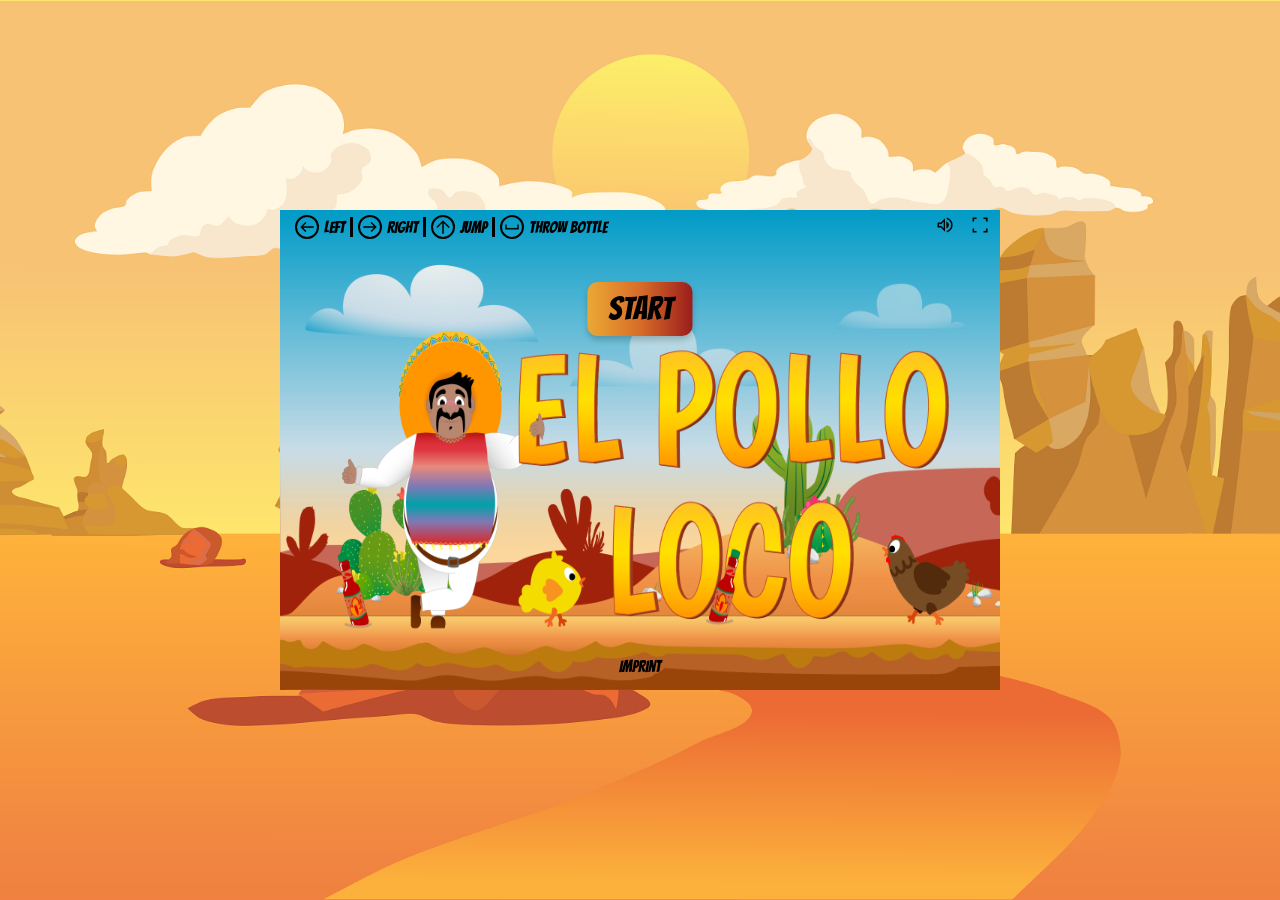
<file: src/index.html>
<!DOCTYPE html>
<html lang="en" translate="no">
<head>
    <meta name="viewport" content="width=device-width, initial-scale=1.0" charset="UTF-8">
    <meta name="robots" content="noindex, nofollow">
    <link rel="icon" type="image/png" href="assets/img/2_intro_outro_screens/1_start/1.png">
    <link rel="stylesheet" href="css/style.css">
    <title>El Pollo Loco</title>
    <script src="js/models/configs/world-config.class.js"></script>
    <script src="js/models/managers/interval-manager.class.js"></script>
    <script src="js/models/managers/audio-manager.class.js"></script>
    <script src="js/models/managers/state-manager.class.js"></script>
    <script src="js/models/managers/state-manager-ui.class.js"></script>
    <script src="js/models/managers/collision-manager.class.js"></script>
    <script src="js/models/utils/dom-utils.class.js"></script>
    <script src="js/models/utils/image-utils.class.js"></script>
    <script src="js/models/utils/map-utils.class.js"></script>
    <script src="js/models/utils/initialization-utils.class.js"></script>
    <script src="js/models/core/drawable-object.class.js"></script>
    <script src="js/models/core/movable-object.class.js"></script>
    <script src="js/models/core/throwable-object.class.js"></script>
    <script src="js/models/characters/character.class.js"></script>
    <script src="js/models/characters/enemy.class.js"></script>
    <script src="js/models/characters/chicken-regular.class.js"></script>
    <script src="js/models/characters/chick.class.js"></script>
    <script src="js/models/characters/chicken.class.js"></script>
    <script src="js/models/characters/chicken-big.class.js"></script>
    <script src="js/models/statusBars/status-bar.class.js"></script>
    <script src="js/models/statusBars/status-bar-health.class.js"></script>
    <script src="js/models/statusBars/status-bar-bottle.class.js"></script>
    <script src="js/models/statusBars/status-bar-coin.class.js"></script>
    <script src="js/models/statusBars/status-bar-chicken-big.class.js"></script>
    <script src="js/models/gameObjects/throwable-bottle.class.js"></script>
    <script src="js/models/gameObjects/bottle.class.js"></script>
    <script src="js/models/gameObjects/coin.class.js"></script>
    <script src="js/models/gameObjects/cloud.class.js"></script>
    <script src="js/models/gameObjects/cloud1.class.js"></script>
    <script src="js/models/gameObjects/cloud2.class.js"></script>
    <script src="js/models/gameObjects/background.class.js"></script>
    <script src="js/models/managers/keyboard-input-manager.class.js"></script>
    <script src="js/models/utils/object-utils-creation.class.js"></script>
    <script src="js/models/core/world.class.js"></script>
    <script src="js/main.js"></script>
</head>
<body onload="Main.init()">
    <div id="game-container">
        <div class="controls-container">
            <div class="section">
                <img src="assets/img/9_ui/left.png" class="left controls-img" alt="">
                <div class="controls-text">LEFT</div>
                <div class="divider"></div>
            </div>

            <div class="section">
                <img src="assets/img/9_ui/right.png" alt="" class="controls-img">
                <div class="controls-text">RIGHT</div>
                <div class="divider"></div>
            </div>

            <div class="section">
                <img src="assets/img/9_ui/up.png" alt="" class="controls-img">
                <div class="controls-text">JUMP</div>
                <div class="divider"></div>
            </div>

            <div class="section">
                <img src="assets/img/9_ui/space-bar.png" alt="" class="space-bar controls-img">
                <img src="assets/img/9_ui/bottle.png" alt="" class="bottle controls-img">
                <div class="controls-text">THROW BOTTLE</div>
            </div>
        </div>

        <div class="btn-container">
            <div id="btn-sound" title="Sounds">
                <img class="settings" src="assets/img/9_ui/sound-on.png" alt="">
            </div>

            <div onclick="Main.toggleFullscreen()" id="btn-fullscreen">
                <img class="settings" src="assets/img/9_ui/fullscreen-off.png" alt="">
            </div>
        </div>

        <div id="start-screen-container">
            <img id="start-screen" src="assets/img/2_intro_outro_screens/1_start/1.png" alt="">
            <div onclick="Main.startGame()" id="btn-start">
                <div class="btn btn-rect">START</div>
            </div>
            <button id="imprint-btn" onclick="Main.showPopup()" class="imprint-btn">Imprint</button>

            <div id="popup" class="popup d-none">
                <div class="popup-content">
                    <div id="imprint-container">
                        <div class="headline-container">
                            <h1>Imprint</h1>
                            <img class="close-btn" onclick="Main.closePopup()" src="assets/img/9_ui/close.png" alt="">
                        </div>

                        <h2>Information pursuant to § 5 TMG</h2>
                        <p id="address">
                        </p>

                        <h2>Contact</h2>
                        <p id="email">
                        </p>
                        <p>
                            Source: <a href="https://www.e-recht24.de" target="_blank">e-recht24.de</a>
                        </p>
                    </div>
                </div>
            </div>
        </div>

        <canvas id="canvas" class="d-none" width="720" height="480"></canvas>

        <div id="end-screen-container" class="d-none">
            <img id="win-screen" class="" src="assets/img/2_intro_outro_screens/2_win/4.png" alt="">
            <img id="lose-screen" class="" src="assets/img/2_intro_outro_screens/3_game_over/4.png" alt="">
            <div class="btn-container-end-screen">
                <div onclick="world.goToMenu()" id="btn-menu" class="btn btn-rect">
                    <div>MENU</div>
                </div>
                <div onclick="Main.startGame()" id="btn-restart" class="btn btn-rect">
                    <div>RESTART</div>
                </div>
            </div>
        </div>

        <div id="btn-mobile-left" class="btn btn-round btn-mobile">
            <img src="assets/img/9_ui/left.png" alt="">
        </div>

        <div id="btn-mobile-right" class="btn btn-round btn-mobile">
            <img src="assets/img/9_ui/right.png" alt="">
        </div>

        <div id="btn-mobile-up" class="btn btn-round btn-mobile">
            <img src="assets/img/9_ui/up.png" alt="">
        </div>

        <div id="btn-mobile-throw" class="btn btn-round btn-mobile">
            <img src="assets/img/9_ui/bottle.png" alt="">
        </div>
    </div>

    <div id="rotate-message-container">
        <img src="assets/img/9_ui/rotate-device.svg" width="150" alt="">
        <div id="rotate-message">Rotate your device to landscape mode</div>
    </div>
</body>
</html>
</file>
<file: src/css/style.css>
@font-face {
    font-family: 'bangers';
    src: url('../assets/fonts/bangers.ttf') format('truetype')
}

html, body {
    height: 100%;
}

body {
    margin: 0;
    display: flex;
    justify-content: center;
    align-items: center;
    background-image: url("../assets/img/1_environments/1.png");
    background-position: center;
    background-size: cover;
    background-repeat: no-repeat;
}

.d-none {
    display: none;
}

.popup {
    font-family: 'Arial', 'Helvetica Neue', Helvetica, sans-serif;
    position: absolute;
    top: 50%;
    left: 50%;
    transform: translate(-50%, -50%);
    width: 100%;
    height: 100%;
    background-color: rgba(0, 0, 0, 0.85);
    color: white;
    padding: 20px;
    border-radius: 10px;
    z-index: 200;
    text-align: center;
    overflow-y: auto;
}

.popup, .popup a {
    color: white;
}

.imprint-btn {
    background: none;
    color: inherit;
    border: none;
    padding: 0;
    font: inherit;
    cursor: pointer;
    outline: inherit;
}

.imprint-btn {
    position: absolute;
    bottom: 15px;
    left: 50%;
    transform: translateX(-50%);
}

.imprint-btn:hover {
    text-decoration: underline;
}

.popup-content {
    position: relative;
}

.headline-container {
    background-color: rgba(30, 30, 30, 0.95);
    display: flex;
    align-items: center;
    justify-content: center;
    position: sticky;
    top: 0;
}

.headline-container h1 {
    flex-grow: 1;
    text-align: center;
}

.close-btn {
    position: absolute;
    right: 10px;
    width: 32px;
    height: 32px;
    cursor: pointer;
}

#game-container {
    font-family: "bangers", sans-serif;
    width: 100%;
    max-width: 720px;
    max-height: 100vh;
    overflow: hidden;
    aspect-ratio: 3 / 2;
    position: relative;
}

canvas {
    width: 100%;
    height: 100%;
}

.controls-container {
    display: flex;
    column-gap: 5px;
    position: absolute;
    top: 5px;
    left: 2.06%;
    z-index: 100;
}

.controls-container img {
    width: 20px;
    height: 20px;
    border: 2px solid black;
    border-radius: 50%;
}

.bottle {
    display: none;
}

.controls-container .section {
    display: flex;
    align-items: center;
    column-gap: 5px;
}

.divider {
    width: 3px;
    background-color: black;
    height: 20px;
}

.btn-container {
    position: absolute;
    top: 5px;
    right: 10px;
    display: flex;
    column-gap: 15px;
    cursor: pointer;
    z-index: 100;
}

.btn {
    color: #000;
    background: linear-gradient(90deg, #EBA834 0%, #D76D29 50%, #9C1D1C 100%);
    text-align: center;
    display: flex;
    justify-content: center;
    align-items: center;
    cursor: pointer;
    box-shadow: 0 4px 6px rgba(0, 0, 0, 0.2);
    transition: transform 0.2s ease, box-shadow 0.2s ease;
}

.btn:hover {
    transform: scale(1.05);
    box-shadow: 0 6px 10px rgba(0, 0, 0, 0.3);
}

.settings {
    width: 20px;
    height: 20px;
}

.btn-rect {
    font-size: 32px;
    padding: 10px 20px;
    border-radius: 10px;
}

.btn-round {
    width: 40px;
    height: 40px;
    border-radius: 50%;
}

.btn-round img {
    width: 24px;
    height: 24px;
}

#btn-start {
    position: absolute;
    top: 15%;
    left: 50%;
    transform: translateX(-50%);
    cursor: pointer;
    z-index: 99;
}

#start-screen-container{
    width: 100%;
    height: 100%;
    position: relative;
}

#end-screen-container {
    position: absolute;
    top: 0;
    left: 0;
    right: 0;
    bottom: 0;
    z-index: 10;
}

#start-screen,
#lose-screen {
    width: 100%;
    height: 100%;
    object-fit: fill;
}

#win-screen {
    width: 300px;
    height: auto;
    position: absolute;
    top: 50%;
    left: 50%;
    transform: translate(-50%, -50%);
}

.btn-container-end-screen {
    display: flex;
    column-gap: 20px;
    position: absolute;
    top: 80%;
    left: 50%;
    transform: translateX(-50%);
}

#rotate-message-container {
    display: none;
}

#rotate-message {
    padding: 0 20px;
}

.btn-mobile {
    position: absolute;
    cursor: pointer;
    bottom: 10px;
    display: none;
}

#btn-mobile-left {
    left: 10px;
}

#btn-mobile-right {
    left: 70px;
}

#btn-mobile-up {
    right: 70px;
}

#btn-mobile-throw {
    right: 10px;
}

@media screen and (max-width: 720px) and (orientation: portrait) {
    #rotate-message-container {
        display: flex;
        flex-direction: column;
        row-gap: 50px;
        position: fixed;
        width: 100%;
        height: 100%;
        background-color: rgba(0, 0, 0, 1);
        color: white;
        font-size: 2rem;
        align-items: center;
        justify-content: center;
        text-align: center;
        z-index: 99;
    }

    #game-container {
        display: none;
    }
}

@media (pointer: coarse) {
    .space-bar {
        display: none;
    }

    .bottle {
        display: unset;
    }

    #game-container {
        width: 100%;
    }

    .btn-rect {
        font-size: 20px;
        padding: 10px 15px;
        border-radius: 10px;
    }

    .controls-container .controls-img {
        width: 15px;
        height: 15px;
    }

    .controls-text {
        font-size: 14px;
    }
}

@media screen and (max-width: 700px) and (orientation: landscape) {
    #game-container {
        max-width: unset;
        width: auto;
        height: 100svh;
        overflow: hidden;
    }
}
</file>
